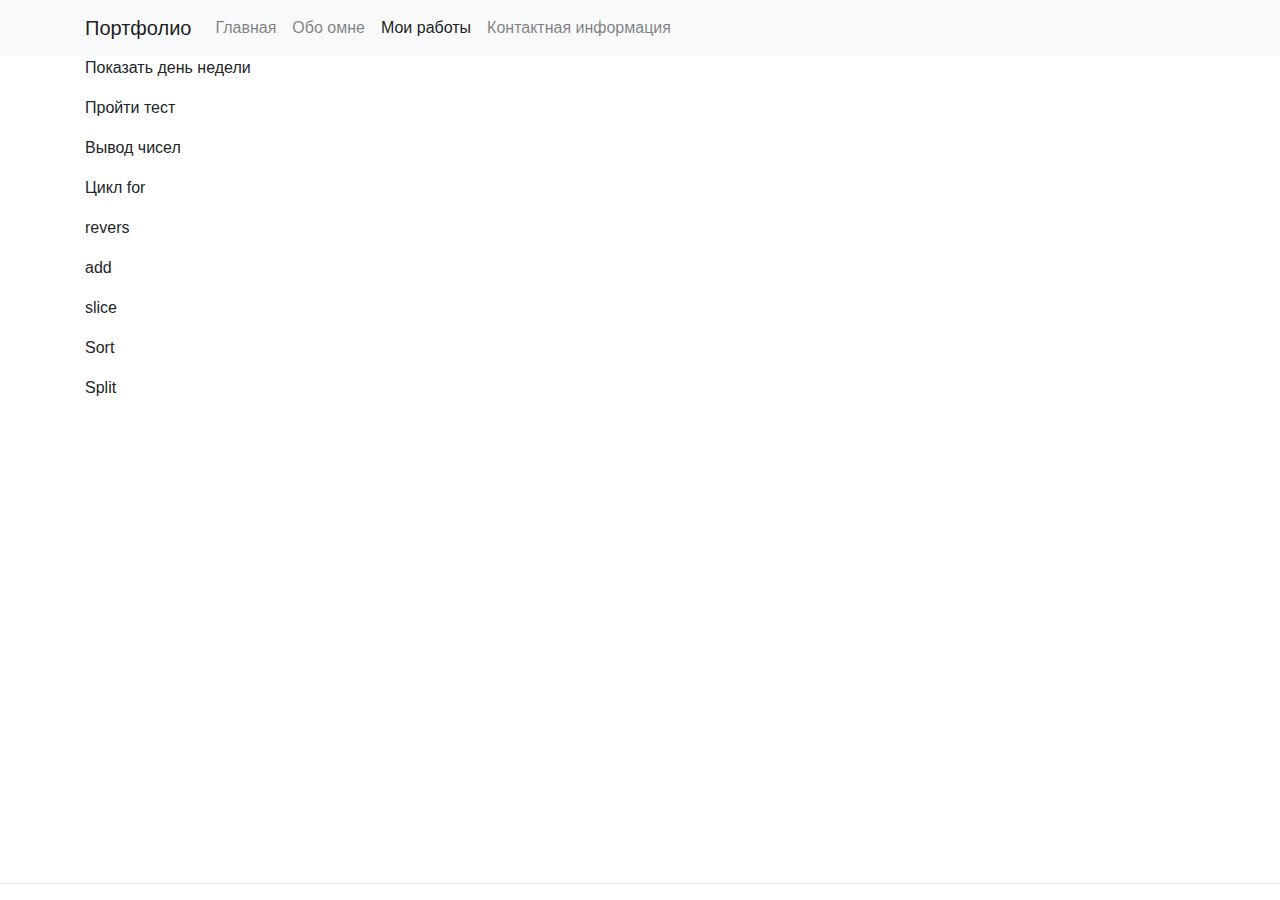
<file: MyWork.html>
<!doctype html>
<html lang="en">
  <head>
    <!-- Required meta tags -->
    <meta charset="utf-8">
    <meta name="viewport" content="width=device-width, initial-scale=1, shrink-to-fit=no">

    <!-- Bootstrap CSS -->
    <link rel="stylesheet" href="https://stackpath.bootstrapcdn.com/bootstrap/4.3.1/css/bootstrap.min.css" integrity="sha384-ggOyR0iXCbMQv3Xipma34MD+dH/1fQ784/j6cY/iJTQUOhcWr7x9JvoRxT2MZw1T" crossorigin="anonymous">
	<link rel="stylesheet" href="https://use.fontawesome.com/releases/v5.8.2/css/all.css" integrity="sha384-oS3vJWv+0UjzBfQzYUhtDYW+Pj2yciDJxpsK1OYPAYjqT085Qq/1cq5FLXAZQ7Ay" crossorigin="anonymous">
	<link rel="stylesheet" href="css/main.css">
	<link rel="stylesheet" href="css/function.js">
	<link rel="shortcut icon" href="img/for-beginners-tag.ico" type="image/x-icon">

    <title>Мои работы</title>
  </head>
  <body>
    
	<header>
		
			<nav class="navbar navbar-expand-lg navbar-light bg-light">
				<div class="container">
				  <a class="navbar-brand" href="index.html">Портфолио</a>
				  <button class="navbar-toggler" type="button" data-toggle="collapse" data-target="#navbarNav" aria-controls="navbarNav" aria-expanded="false" aria-label="Toggle navigation">
					<span class="navbar-toggler-icon"></span>
				  </button>
				  <div class="collapse navbar-collapse" id="navbarNav">
					<ul class="navbar-nav">
					  <li class="nav-item ">
						<a class="nav-link" href="index.html">Главная <span class="sr-only">(current)</span></a>
					  </li>
					  <li class="nav-item">
						<a class="nav-link" href="#">Обо омне</a>
					  </li>
					  <li class="nav-item">
						<a class="nav-link active" href="MyWork.html">Мои работы</a>
					  </li>
					  <li class="nav-item">
						<a class="nav-link " href="#">Контактная информация</a>
					  </li>
					</ul>
				  </div>
				</div>
			</nav>
		
	</header>
	
	<article>
		
		<div class="container">
			<p onclick="RuEnWeekArr()">Показать день недели</p>
			<p onclick="confirr()">Пройти тест</p>
			<p onclick="PrintInt()">Вывод чисел</p>
			<p onclick="ForFun()">Цикл for</p>
			<p onclick='arrRevers()'>revers</p>
			<p onclick='arrAdd()'>add</p>
			<p onclick='arrSlice()'>slice</p>
			<p onclick='arrSort()'>Sort</p>
			<p onclick='strSplit()'>Split</p>
		</div>
		
	</article>
	
	<footer>
		<hr class='hr d-flex align-items-center'>
		<div class="container d-flex justify-content-center ">
			<a href='https://www.vk.com'><i class="fab fa-vk icon"></i></a>
			
		</div>
	</footer>

    <!-- Optional JavaScript -->
    <!-- jQuery first, then Popper.js, then Bootstrap JS -->
    <script src="https://code.jquery.com/jquery-3.3.1.slim.min.js" integrity="sha384-q8i/X+965DzO0rT7abK41JStQIAqVgRVzpbzo5smXKp4YfRvH+8abtTE1Pi6jizo" crossorigin="anonymous"></script>
    <script src="https://cdnjs.cloudflare.com/ajax/libs/popper.js/1.14.7/umd/popper.min.js" integrity="sha384-UO2eT0CpHqdSJQ6hJty5KVphtPhzWj9WO1clHTMGa3JDZwrnQq4sF86dIHNDz0W1" crossorigin="anonymous"></script>
    <script src="https://stackpath.bootstrapcdn.com/bootstrap/4.3.1/js/bootstrap.min.js" integrity="sha384-JjSmVgyd0p3pXB1rRibZUAYoIIy6OrQ6VrjIEaFf/nJGzIxFDsf4x0xIM+B07jRM" crossorigin="anonymous"></script>
	
  </body>
</html>
</file>
<file: css/main.css>
.photo img{
	max-width:88%;
}

.personal_information,.my_work{
	margin-top:20px;
}

body{
	display:flex;
	flex-direction:column;
	height:100vh;
}

article{
	flex-grow:2;
}

.icon{
	font-size: 2em;
}

.about{
	height:480px;
}

.personal_information_text{
	height:380px;
}

.my_work{
	height:280px;
}

.my_work_item_photo img{
	max-width:60%
}
</file>
